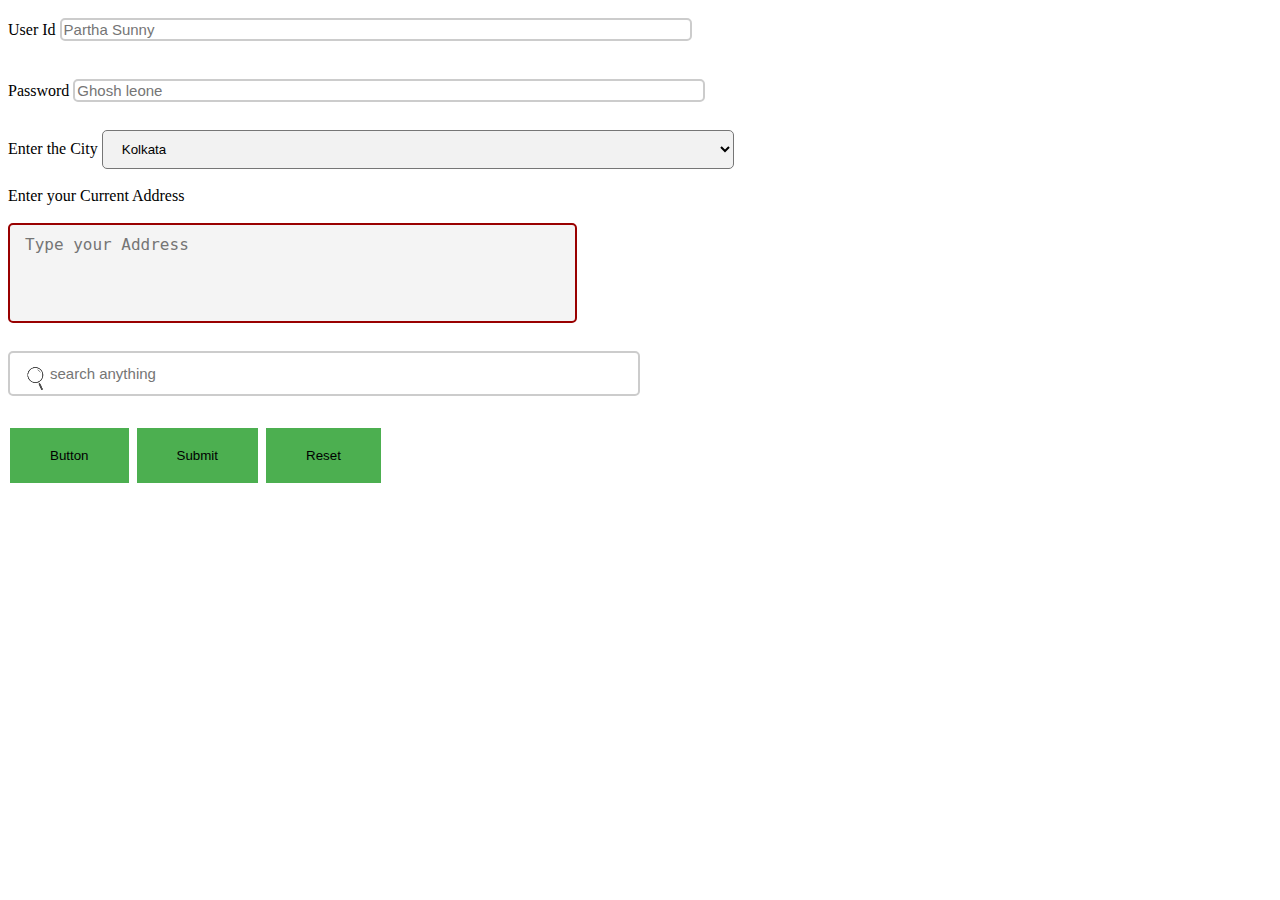
<file: 6th.html>
<html>
  <head>
    <style>
       .t1
       {
         padding: 15px, 20px;
         box-sizing:border-box;
         width:50%;
         margin:10px 0;
         border:2px solid #ccc;
         border-radius:5px;
         font-size:15px;
         background-image:url('image/download.png');
         background-position:10px 10px;
         padding:12px 20px 12px 40px;
         transition:width 0.4s ease-in-out;
         background-repeat:no-repeat;
       }
       input[type=text]
       {
         padding: 15px, 20px;
         box-sizing:border-box;
         width:50%;
         margin:10px 0;
         border:2px solid #ccc;
         border-radius:5px;
         font-size:15px;
       }
      .b1
      {
        background-color:#4CAF50;
        border:2px;
        padding: 20px 40px;
        margin:4px 2px;
        cursor:pointer;
        text-decoration:none;
      }
      select
      {
        width:50%;
        padding:10px 15px;
        border-radius:5px;
        background-color:#f2f2f2;
        border:box;
      }
      textarea
      {
        width:45%;
        background-color:#f4f4f4;
        height:100px;
        border:2px solid #990000;
        border-radius:5px;
        padding:10px 15px;
        font-size:16px; 
        resize:none;
      }
    </style>
  </head>
  <body>
     <form action="">
       <label for="uname">User Id</label>
       <input type="text" id="uname" value="" placeholder="Partha Sunny"> <br><br>
       <label for="passw">Password</label>
       <input type="text" id="passw" value="" placeholder="Ghosh leone"><br><br>
       <label>Enter the City</label>
       <select id="city" name="city">
          <option value="kol">Kolkata</option>
          <option value="del">Delhi</option>
          <option value="che">Chennai</option>
       </select>
       <br><br>
       <label>Enter your Current Address</label><br><br>
       <textarea placeholder="Type your Address"></textarea>
       <br><br>
       <input type="text" class="t1" name="search" placeholder="search anything">
       <br><br>
       <button class="b1">Button</button>
       <button class="b1">Submit</button>
       <button class="b1">Reset</button>
     </form>
  </body>
</html>
</file>
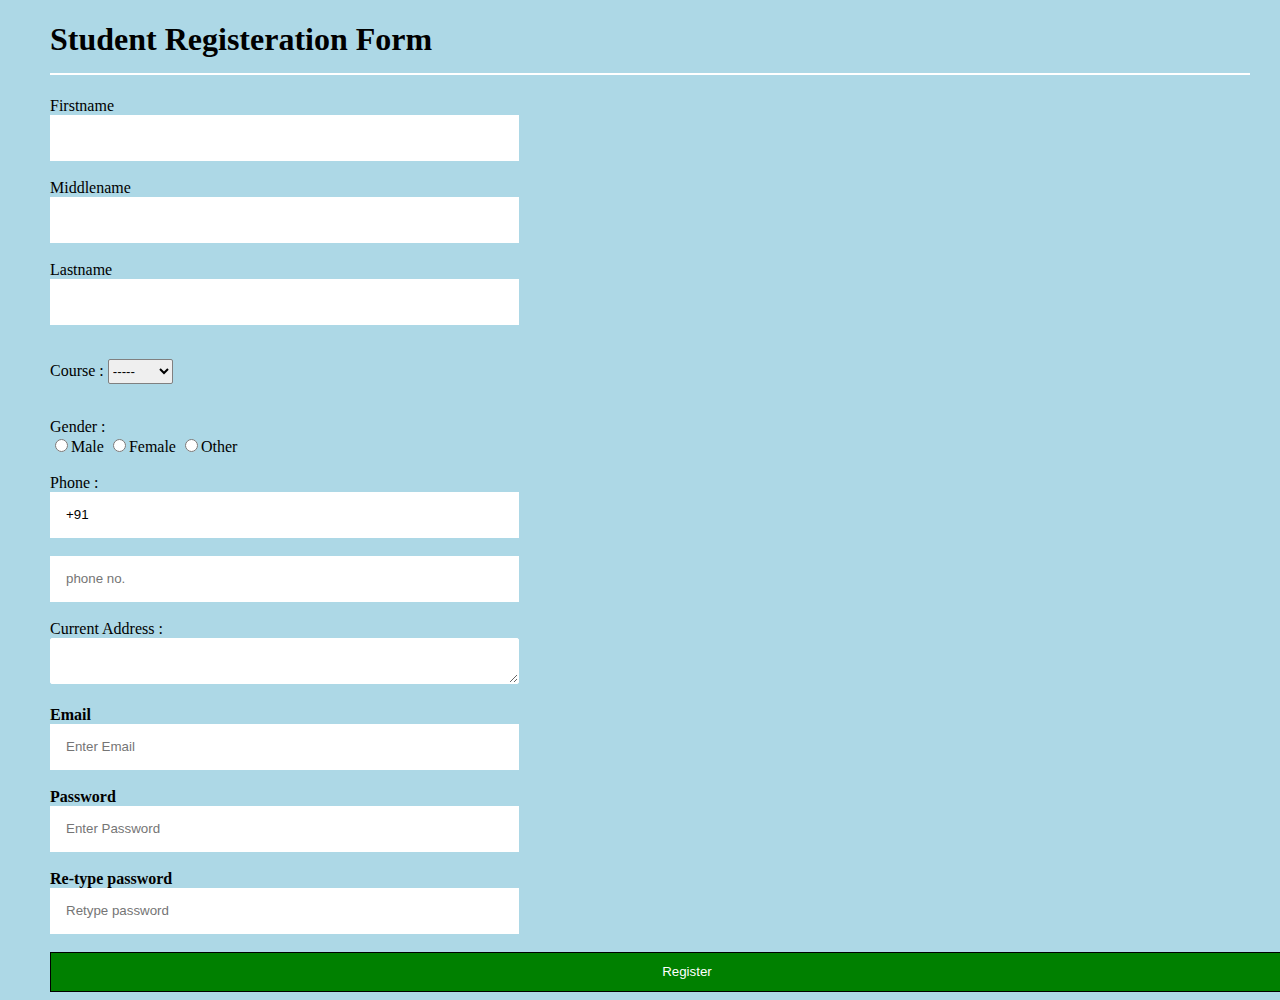
<file: js2 (1).html>
<!DOCTYPE html>
<html>
<head>
	<title>1st</title>
<style>
	body{
		background-color: lightblue;
		margin-left: 50px;
		margin-right: 30px;
        font-family: calibri;
	}
	.a{
		border:1px solid white;
		width:450px;
		height: 40px;
		padding-left: 15px;
		padding-top: 2px;
		padding-bottom: 2px;
	}
	select{
		border:1px solid gray;
		height: 25px;
		border-radius: 2px;
	}
	textarea{
		width: 600px;
		height: 70px;
		border:1px solid gray;
		border-radius: 2px;
	}
	button{
		background-color: green;
		border:1px solid black;
		text-align: center;
		color: white;
		width: 1265px;
		height: 40px;
		padding-left: 15px;
		padding-top: 2px;
		padding-bottom: 2px;
	}
	h1{
		border-bottom: 2px solid white;
		padding-bottom: 15px;
	}
</style>
</head>
<body>
   <h1>Student Registeration Form</h1>
   Firstname 
   <br><input type="text" class="a"><br><br>
   Middlename
   <br><input type="text" class="a"><br><br>
   Lastname
   <br><input type="text" class="a"><br><br>
   <p>Course : 
   <select>
   	<option>-----</option>
   	<option>BCA</option>
   	<option>BBA</option>
   	<option>B.Tech</option>
   	<option>MCA</option>
   	<option>MBA</option>
   	<option>M.Tech</option>
   </select>
   </p>
   <br>Gender :<br>
   	<input type="radio">Male
   	<input type="radio">Female
   	<input type="radio">Other<br>
   	<br>Phone :<br> 
    <input type="text" class="a" value="+91">
    <br><br>
    <input type="text" class="a" placeholder="phone no.">
    	<br><br>Current Address :<br>
    	<textarea type="message" class="a"></textarea>
    <br><br><b>Email</b><br> 
    <input type="email" class="a" placeholder="Enter Email" required>
    <br><br><b>Password</b><br> 
    <input type="Password" class="a" placeholder="Enter Password">
    <br><br><b>Re-type password</b><br> 
    <input type="text" class="a" placeholder="Retype password">
    <br><br><button>Register</button>
</body>
</html>
</file>
